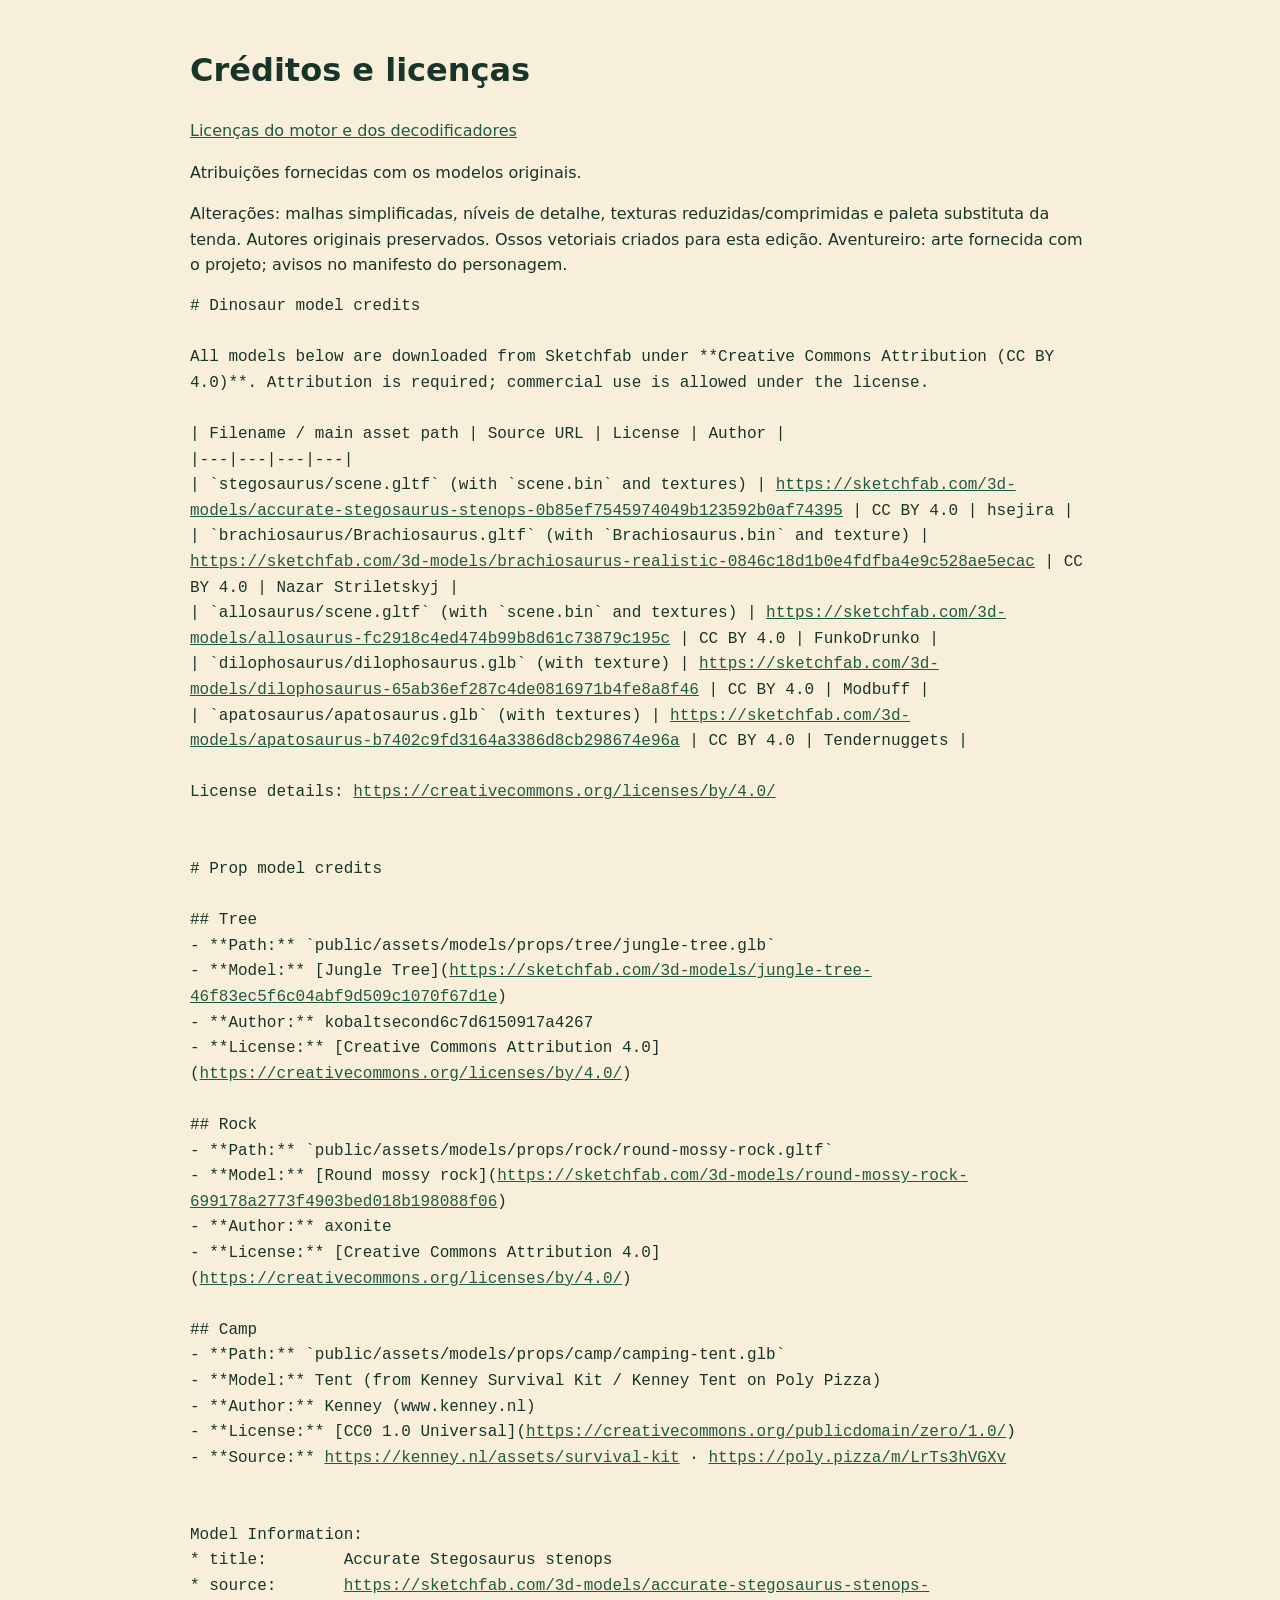
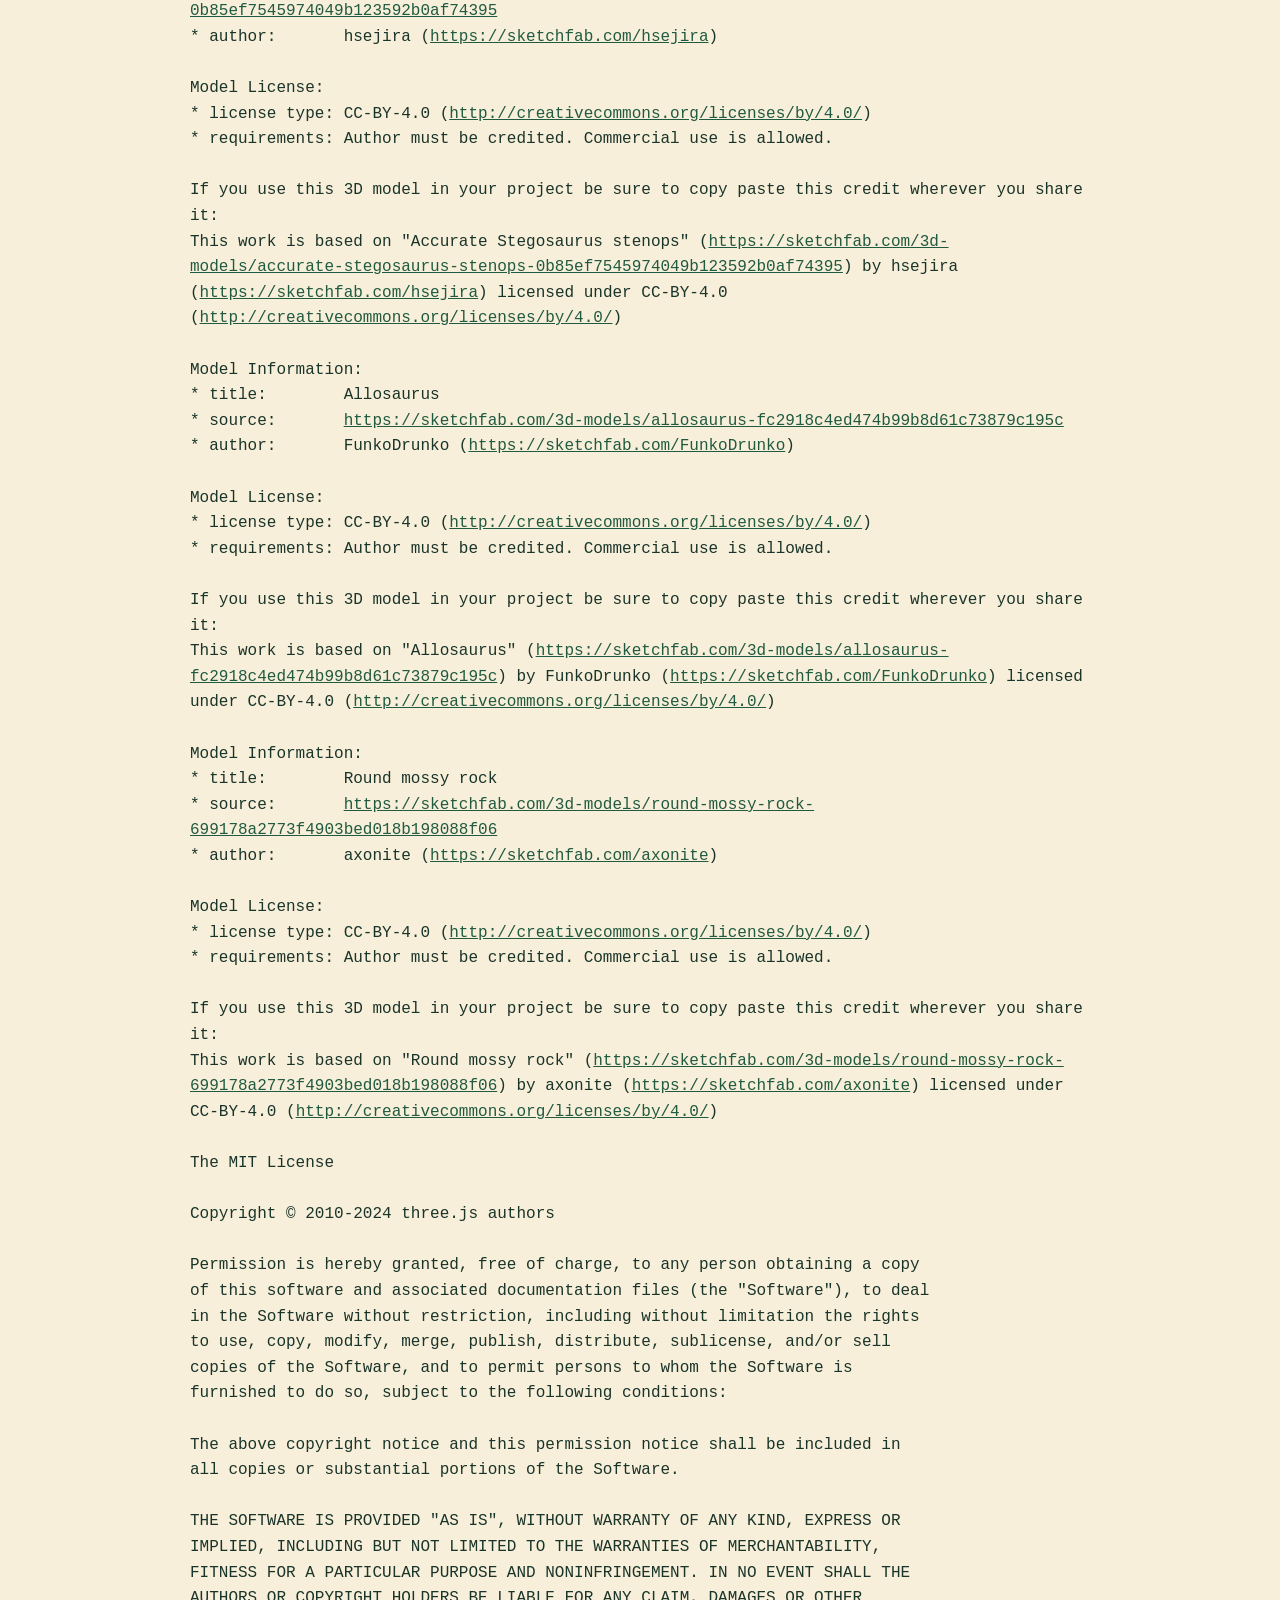
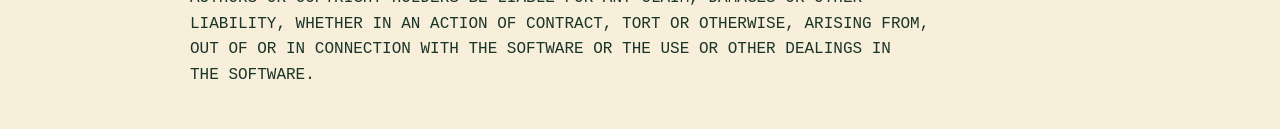
<file: site/credits.html>
<!doctype html><html lang="pt-BR"><meta charset="utf-8"><meta name="viewport" content="width=device-width,initial-scale=1"><title>Evo · Créditos</title><style>body{font:16px/1.6 system-ui;max-width:900px;margin:auto;padding:24px;background:#f8efda;color:#193429}pre{white-space:pre-wrap;overflow-wrap:anywhere}a{color:#205a40}</style><h1>Créditos e licenças</h1><p><a href="THIRD_PARTY_NOTICES.txt">Licenças do motor e dos decodificadores</a></p><p>Atribuições fornecidas com os modelos originais.</p><p>Alterações: malhas simplificadas, níveis de detalhe, texturas reduzidas/comprimidas e paleta substituta da tenda. Autores originais preservados. Ossos vetoriais criados para esta edição. Aventureiro: arte fornecida com o projeto; avisos no manifesto do personagem.</p><pre># Dinosaur model credits

All models below are downloaded from Sketchfab under **Creative Commons Attribution (CC BY 4.0)**. Attribution is required; commercial use is allowed under the license.

| Filename / main asset path | Source URL | License | Author |
|---|---|---|---|
| `stegosaurus/scene.gltf` (with `scene.bin` and textures) | <a href="https://sketchfab.com/3d-models/accurate-stegosaurus-stenops-0b85ef7545974049b123592b0af74395">https://sketchfab.com/3d-models/accurate-stegosaurus-stenops-0b85ef7545974049b123592b0af74395</a> | CC BY 4.0 | hsejira |
| `brachiosaurus/Brachiosaurus.gltf` (with `Brachiosaurus.bin` and texture) | <a href="https://sketchfab.com/3d-models/brachiosaurus-realistic-0846c18d1b0e4fdfba4e9c528ae5ecac">https://sketchfab.com/3d-models/brachiosaurus-realistic-0846c18d1b0e4fdfba4e9c528ae5ecac</a> | CC BY 4.0 | Nazar Striletskyj |
| `allosaurus/scene.gltf` (with `scene.bin` and textures) | <a href="https://sketchfab.com/3d-models/allosaurus-fc2918c4ed474b99b8d61c73879c195c">https://sketchfab.com/3d-models/allosaurus-fc2918c4ed474b99b8d61c73879c195c</a> | CC BY 4.0 | FunkoDrunko |
| `dilophosaurus/dilophosaurus.glb` (with texture) | <a href="https://sketchfab.com/3d-models/dilophosaurus-65ab36ef287c4de0816971b4fe8a8f46">https://sketchfab.com/3d-models/dilophosaurus-65ab36ef287c4de0816971b4fe8a8f46</a> | CC BY 4.0 | Modbuff |
| `apatosaurus/apatosaurus.glb` (with textures) | <a href="https://sketchfab.com/3d-models/apatosaurus-b7402c9fd3164a3386d8cb298674e96a">https://sketchfab.com/3d-models/apatosaurus-b7402c9fd3164a3386d8cb298674e96a</a> | CC BY 4.0 | Tendernuggets |

License details: <a href="https://creativecommons.org/licenses/by/4.0/">https://creativecommons.org/licenses/by/4.0/</a>


# Prop model credits

## Tree
- **Path:** `public/assets/models/props/tree/jungle-tree.glb`
- **Model:** [Jungle Tree](<a href="https://sketchfab.com/3d-models/jungle-tree-46f83ec5f6c04abf9d509c1070f67d1e">https://sketchfab.com/3d-models/jungle-tree-46f83ec5f6c04abf9d509c1070f67d1e</a>)
- **Author:** kobaltsecond6c7d6150917a4267
- **License:** [Creative Commons Attribution 4.0](<a href="https://creativecommons.org/licenses/by/4.0/">https://creativecommons.org/licenses/by/4.0/</a>)

## Rock
- **Path:** `public/assets/models/props/rock/round-mossy-rock.gltf`
- **Model:** [Round mossy rock](<a href="https://sketchfab.com/3d-models/round-mossy-rock-699178a2773f4903bed018b198088f06">https://sketchfab.com/3d-models/round-mossy-rock-699178a2773f4903bed018b198088f06</a>)
- **Author:** axonite
- **License:** [Creative Commons Attribution 4.0](<a href="https://creativecommons.org/licenses/by/4.0/">https://creativecommons.org/licenses/by/4.0/</a>)

## Camp
- **Path:** `public/assets/models/props/camp/camping-tent.glb`
- **Model:** Tent (from Kenney Survival Kit / Kenney Tent on Poly Pizza)
- **Author:** Kenney (www.kenney.nl)
- **License:** [CC0 1.0 Universal](<a href="https://creativecommons.org/publicdomain/zero/1.0/">https://creativecommons.org/publicdomain/zero/1.0/</a>)
- **Source:** <a href="https://kenney.nl/assets/survival-kit">https://kenney.nl/assets/survival-kit</a> · <a href="https://poly.pizza/m/LrTs3hVGXv">https://poly.pizza/m/LrTs3hVGXv</a>


Model Information:
* title:	Accurate Stegosaurus stenops
* source:	<a href="https://sketchfab.com/3d-models/accurate-stegosaurus-stenops-0b85ef7545974049b123592b0af74395">https://sketchfab.com/3d-models/accurate-stegosaurus-stenops-0b85ef7545974049b123592b0af74395</a>
* author:	hsejira (<a href="https://sketchfab.com/hsejira">https://sketchfab.com/hsejira</a>)

Model License:
* license type:	CC-BY-4.0 (<a href="http://creativecommons.org/licenses/by/4.0/">http://creativecommons.org/licenses/by/4.0/</a>)
* requirements:	Author must be credited. Commercial use is allowed.

If you use this 3D model in your project be sure to copy paste this credit wherever you share it:
This work is based on &quot;Accurate Stegosaurus stenops&quot; (<a href="https://sketchfab.com/3d-models/accurate-stegosaurus-stenops-0b85ef7545974049b123592b0af74395">https://sketchfab.com/3d-models/accurate-stegosaurus-stenops-0b85ef7545974049b123592b0af74395</a>) by hsejira (<a href="https://sketchfab.com/hsejira">https://sketchfab.com/hsejira</a>) licensed under CC-BY-4.0 (<a href="http://creativecommons.org/licenses/by/4.0/">http://creativecommons.org/licenses/by/4.0/</a>)

Model Information:
* title:	Allosaurus
* source:	<a href="https://sketchfab.com/3d-models/allosaurus-fc2918c4ed474b99b8d61c73879c195c">https://sketchfab.com/3d-models/allosaurus-fc2918c4ed474b99b8d61c73879c195c</a>
* author:	FunkoDrunko (<a href="https://sketchfab.com/FunkoDrunko">https://sketchfab.com/FunkoDrunko</a>)

Model License:
* license type:	CC-BY-4.0 (<a href="http://creativecommons.org/licenses/by/4.0/">http://creativecommons.org/licenses/by/4.0/</a>)
* requirements:	Author must be credited. Commercial use is allowed.

If you use this 3D model in your project be sure to copy paste this credit wherever you share it:
This work is based on &quot;Allosaurus&quot; (<a href="https://sketchfab.com/3d-models/allosaurus-fc2918c4ed474b99b8d61c73879c195c">https://sketchfab.com/3d-models/allosaurus-fc2918c4ed474b99b8d61c73879c195c</a>) by FunkoDrunko (<a href="https://sketchfab.com/FunkoDrunko">https://sketchfab.com/FunkoDrunko</a>) licensed under CC-BY-4.0 (<a href="http://creativecommons.org/licenses/by/4.0/">http://creativecommons.org/licenses/by/4.0/</a>)

Model Information:
* title:	Round mossy rock
* source:	<a href="https://sketchfab.com/3d-models/round-mossy-rock-699178a2773f4903bed018b198088f06">https://sketchfab.com/3d-models/round-mossy-rock-699178a2773f4903bed018b198088f06</a>
* author:	axonite (<a href="https://sketchfab.com/axonite">https://sketchfab.com/axonite</a>)

Model License:
* license type:	CC-BY-4.0 (<a href="http://creativecommons.org/licenses/by/4.0/">http://creativecommons.org/licenses/by/4.0/</a>)
* requirements:	Author must be credited. Commercial use is allowed.

If you use this 3D model in your project be sure to copy paste this credit wherever you share it:
This work is based on &quot;Round mossy rock&quot; (<a href="https://sketchfab.com/3d-models/round-mossy-rock-699178a2773f4903bed018b198088f06">https://sketchfab.com/3d-models/round-mossy-rock-699178a2773f4903bed018b198088f06</a>) by axonite (<a href="https://sketchfab.com/axonite">https://sketchfab.com/axonite</a>) licensed under CC-BY-4.0 (<a href="http://creativecommons.org/licenses/by/4.0/">http://creativecommons.org/licenses/by/4.0/</a>)

The MIT License

Copyright © 2010-2024 three.js authors

Permission is hereby granted, free of charge, to any person obtaining a copy
of this software and associated documentation files (the &quot;Software&quot;), to deal
in the Software without restriction, including without limitation the rights
to use, copy, modify, merge, publish, distribute, sublicense, and/or sell
copies of the Software, and to permit persons to whom the Software is
furnished to do so, subject to the following conditions:

The above copyright notice and this permission notice shall be included in
all copies or substantial portions of the Software.

THE SOFTWARE IS PROVIDED &quot;AS IS&quot;, WITHOUT WARRANTY OF ANY KIND, EXPRESS OR
IMPLIED, INCLUDING BUT NOT LIMITED TO THE WARRANTIES OF MERCHANTABILITY,
FITNESS FOR A PARTICULAR PURPOSE AND NONINFRINGEMENT. IN NO EVENT SHALL THE
AUTHORS OR COPYRIGHT HOLDERS BE LIABLE FOR ANY CLAIM, DAMAGES OR OTHER
LIABILITY, WHETHER IN AN ACTION OF CONTRACT, TORT OR OTHERWISE, ARISING FROM,
OUT OF OR IN CONNECTION WITH THE SOFTWARE OR THE USE OR OTHER DEALINGS IN
THE SOFTWARE.
</pre></html>
</file>
